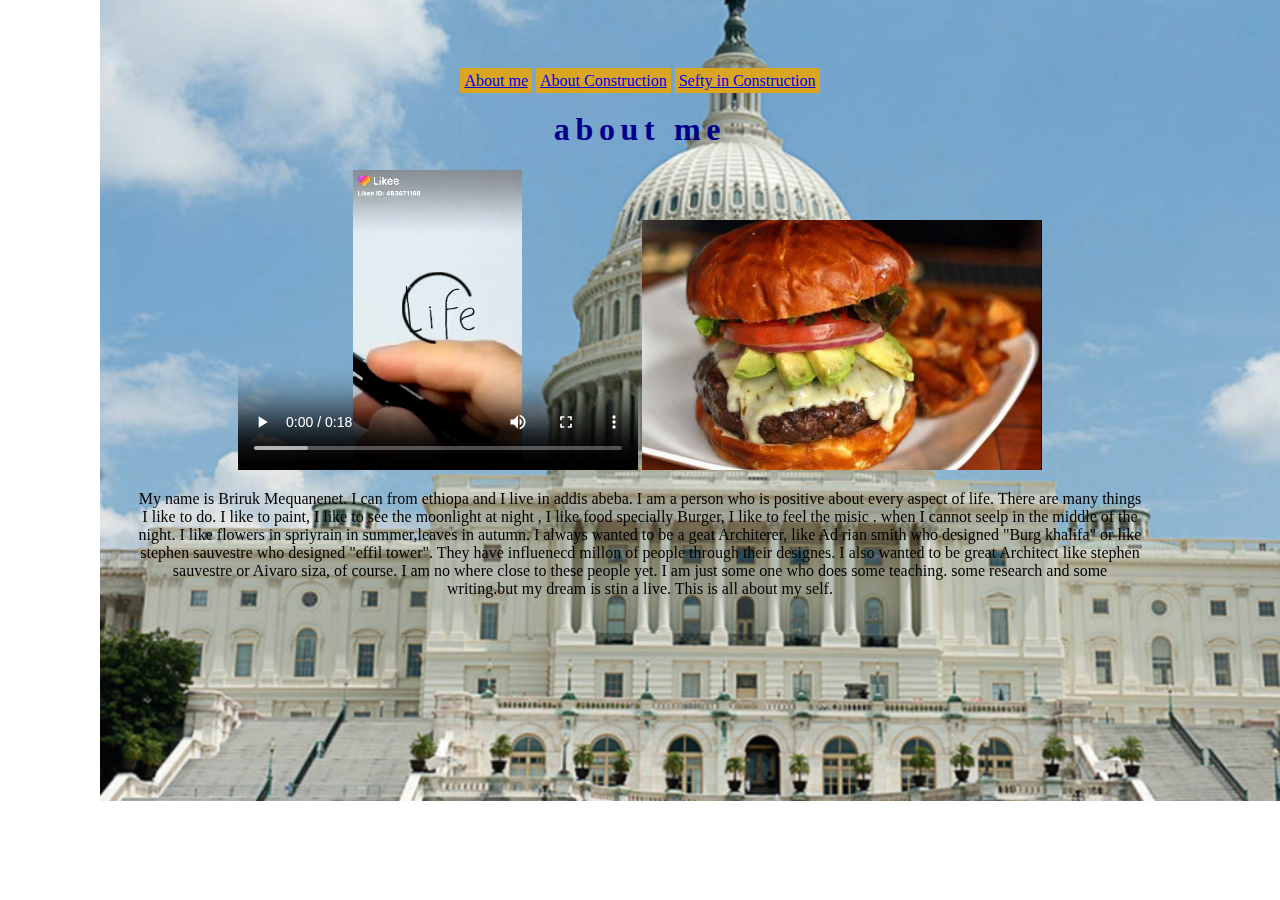
<file: index.html>
<!DOCTYPE html>
<html lang="en">
<head>
    <meta charset="UTF-8">
    <meta http-equiv="X-UA-Compatible" content="IE=edge">
    <meta name="viewport" content="width=device-width, initial-scale=1.0">
    <title>C1_A_BIRUK_MEQUANENET_ATKACHEW_WEBSITE_DESIGN</title>
</head>

<link rel="stylesheet" href="style.css">
<body>
  
  <div class="box area ">
    <header>
      <div class="wrapper">
        <div class="logo">
         
        </div>
       
  <nav>
    
 

    <a href="index.html" >About me</a>
    <a href="index 1.html" >About Construction</a>
    <a href="index 2.html">Sefty in Construction</a>
    
  

</nav>
  </div>
  </header>
  <div class="content-area">
    <div class="wrapper">

  <div id="h1"  ><h1>
     about me 
    </h1></div>
    <video width="400" height="300" controls>
      <source src="like.mp4" type=video/mp4>
      </video>
  
    <img src="b.png"  width="400" height="250"  class="picright">
  <div id="Biruk"> <p style="color: blue;"></p>
    <P>
My name is Briruk Mequanenet. I can from ethiopa and I live in addis abeba. I am a person who is positive about every aspect of life. There 
are many things I like to do. I like to paint, I like to see the moonlight at night , I like food specially Burger, I like to feel the 
misic . when I cannot seelp in the middle of the night. I like flowers in spriyrain in summer,leaves in autumn. I always wanted to be
a geat Architerer, like Ad rian smith who designed "Burg khalifa" or like stephen sauvestre who designed "effil tower". They have influenecd 
millon of people through their designes. I also wanted to be great Architect like stephen sauvestre or Aivaro siza, of course. I am no where 
close to these people yet. I am just some one who does some teaching. some research and some writing.but my dream is stin a live. This is 
all about my self.

    </p></div>
</body>
</html>
</file>
<file: style.css>
body{background-color: white;
    background-position: 100px;
     background-image: url(white\ house.png); height:fit-content;  background-size: cover; 
      text-align: center; 
      padding: 10%;
      background-repeat: no-repeat;
      width: auto;)
  
    font-style: normal;
    padding-top: 5%;
    padding-right: 10%;
    padding-left: 10%;
    shape-image-threshold: initial; }
    h1{font-style: normal;
    font-stretch: wider;
    color: darkblue;
    letter-spacing: 1.5mm;
    font-size: 2pc;}

      a{padding: 4px;
    background-color: goldenrod;
    box-shadow:inset;
    }
</file>
